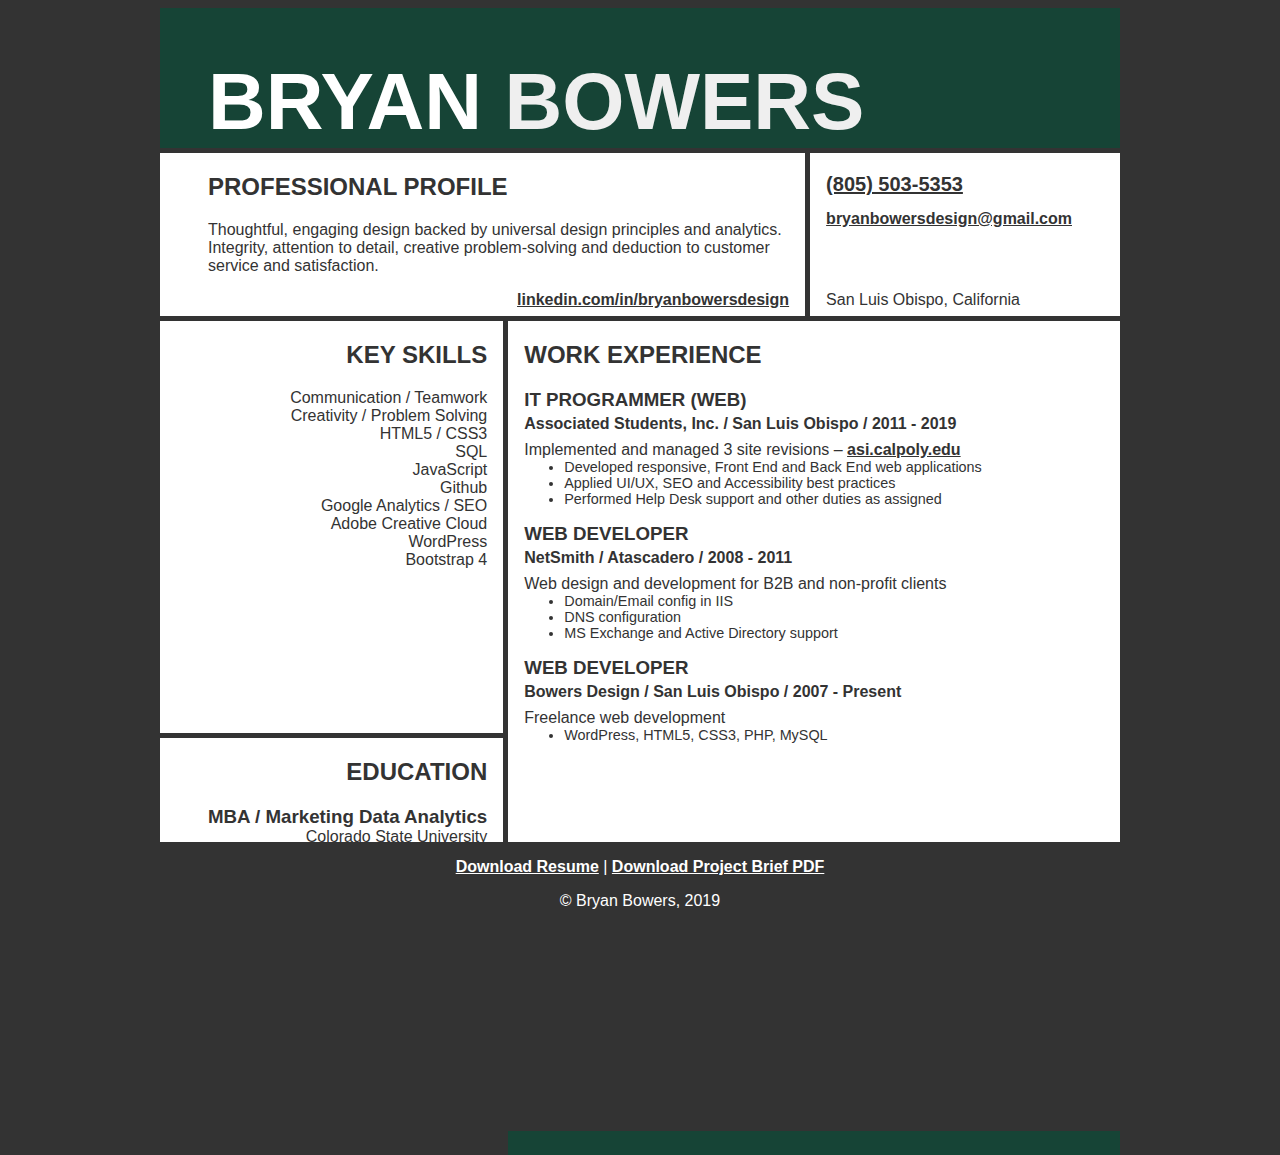
<file: index.html>
<!DOCTYPE html>
<html>
<head>
	<title></title>
	<link rel="stylesheet" type="text/css" href="./style.css">
</head>
<body>
<div class='wrapper'>
  <div class='resume'>
    <div class='name'>
      <h1 class='name__heading'>BRYAN <span class="name__color">BOWERS</span></h1>
    </div>
    <div class='introduction'>
      <h2 class='introduction__heading'>PROFESSIONAL PROFILE</h2>
      <p class='introduction__content'>Thoughtful, engaging design backed by universal design principles and analytics. Integrity, attention to detail, creative problem-solving and deduction to customer service and satisfaction.</p>
      <div class='introduction__link-container'>
        <a class='introduction__link' href='http://www.linkedin.com/in/bryanbowersdesign' target='_blank'>linkedin.com/in/bryanbowersdesign</a>
      </div>
    </div>
    <div class='experience'>
      <h2 class='experience__heading'>WORK EXPERIENCE</h2>
      <div class='experience__content'>
        <div class='job'>
          <h3 class='job__position'>IT Programmer (Web)</h3>
          <p class='job__employer'>
            <span class="job__employer-name">Associated Students, Inc.</span> / <span class="job__employer-location">San Luis Obispo</span> / <span class="job__duration">2011 - 2019</span>
          </p>
          <p class='job__description'>Implemented and managed 3 site revisions – <a href="http://www.asi.calpoly.edu" target="_blank" title="ASI website">asi.calpoly.edu</a></p>
          <ul class='job__duties'>
            <li class='job__duty'>Developed responsive, Front End and Back End web applications</li>
            <li class='job__duty'>Applied UI/UX, SEO and Accessibility best practices</li>
            <li class='job__duty'>Performed Help Desk support and other duties as assigned</li>
          </ul>
        </div>
        <div class='job'>
          <h3 class='job__position'>Web Developer</h3>
          <p class='job__employer'>
            <span class="job__employer-name">NetSmith</span> / <span class="job__employer-location">Atascadero</span> / <span class="job__duration">2008 - 2011</span>
          </p>
          <p class='job__description'>Web design and development for B2B and non-profit clients</p>
          <ul class='job__duties'>
            <li class='job__duty'>Domain/Email config in IIS</li>
            <li class='job__duty'>DNS configuration</li>
            <li class='job__duty'>MS Exchange and Active Directory support</li>
          </ul>
        </div>
        <div class='job'>
          <h3 class='job__position'>Web Developer</h3>
          <p class='job__employer'>
            <span class="job__employer-name">Bowers Design</span> / <span class="job__employer-location">San Luis Obispo</span> / <span class="job__duration">2007 - Present</span>
          </p>
          <p class='job__description'>Freelance web development </p>
          <ul class='job__duties'>
            <li class='job__duty'>WordPress, HTML5, CSS3, PHP, MySQL</li>
            
          </ul>
        </div>
      </div>
    </div>
    <div class='skills'>
      <h2 class='skills__heading'>KEY SKILLS</h2>
      <ul class='skills__list'>
        <li class='skills__skill'>Communication / Teamwork</li>
        <li class='skills__skill'>Creativity / Problem Solving</li>
        <li class='skills__skill'>HTML5 / CSS3</li>
        <li class='skills__skill'>SQL</li> 
        <li class='skills__skill'>JavaScript</li>
        <!-- <li class='skills__skill'>REST / AJAX</li>
        <li class='skills__skill'>NodeJS</li> -->
        <li class='skills__skill'>Github</li>
        <li class='skills__skill'>Google Analytics / SEO</li>
        <li class='skills__skill'>Adobe Creative Cloud</li>
        <li class='skills__skill'>WordPress</li>
        <li class='skills__skill'>Bootstrap 4</li>
      </ul>
    </div>
    <!-- <div class='leader'>
      <h2 class='skills__heading'>LEADERSHIP</h2>
      <ul class='leader__list'>
        <li class='leader__skill'>Student Development</li>
        <li class='leader__skill'>Project Briefs</li>
        <li class='leader__skill'>Coaching & Evaluation</li>
       
      </ul>
    </div> -->
    <div class='education'>
      <h2 class='education__heading'>EDUCATION</h2>
      <div class='education__content'>
        <div class='institution'>
          <h3 class='institution__degree'>MBA / Marketing Data Analytics</h3>
          <p class='institution__name'>Colorado State University</p>
          <p class='institution__location'>Fort Collins, CO</p>
          <p class='institution__duration'>August 2017 - May 2021</p>
        </div>
        <div class='institution'>
          <h3 class='institution__degree'>BFA / Glass</h3>
          <p class='institution__name'>California College of Art</p>
          <p class='institution__location'>Oakland/San Francisco, CA</p>
          <p class='institution__duration'>August 1991 - May 1995</p>
        </div>
        <!-- <div class='institution'>
          <h3 class='institution__degree'>Degree Name / Major</h3>
          <p class='institution__name'>University Name</p>
          <p class='institution__location'>University Location</p>
          <p class='institution__duration'>August 2003 - May 2007</p>
        </div> -->
      </div>
    </div>
    <div class='contact-information'>
      <h2 class='contact-information__heading'>CONTACT INFORMATION</h2>
      <p class='contact-information__phone'>
        <a class='contact-information__link' href='tel:8055035353' target='_blank'>(805) 503-5353</a>
      </p>
      <p class='contact-information__email'>
        <a class='contact-information__link' href='mailto:bryanbowersdesign@gmail.com' target='_blank'>bryanbowersdesign@gmail.com</a>
      </p>
      <!-- <p class='contact-information__website'>
        <a class='contact-information__link' href='http://www.bowersdesign.com' target='_blank'>bowersdesign.com</a>
      </p> -->
      <p class='contact-information__location'>San Luis Obispo, California</p>
    </div>
  </div>
</div>
<footer class='footer'>
  <p class='footer__text'><a class="footer__link" href="./BB_res_2019.pdf" target="_blank">Download Resume</a> | <a class="footer__link" href="./proj_brief.pdf" target="_blank">Download Project Brief PDF</a></p>
  <p class='footer__text'>© Bryan Bowers, 2019</p>
</footer>
</body>
</html>
</file>
<file: style.css>
body {
  background: #333;
  font-family: "Helvetica Neue", Helvetica, Arial, sans-serif;
  color: #333;
}

a {
  color: #333;
  font-weight: 550;
}

a:hover {
  color: #b2cf3d;
}

.wrapper {
  width: 100%;
  max-width: 960px;
  margin: auto;
  background-color: #fff;
}

.name {
  border-bottom: 5px solid #333;
  padding: 2rem 1rem;
  background-color: #164436;
}

.name__heading {
  margin: 0;
  padding: 0;
  font-size: 40px;
  color: #fff;
}

.name__color {
  color: #efefef;
}

.introduction {
  border-bottom: 5px solid #333;
  padding: 1rem;
}

.introduction__link-container {
  text-align: right;
}

.contact-information {
  border-bottom: 1.5rem solid #164436;
  padding: 1rem;
}

.contact-information__phone {
  font-size: 1.25em;
}

.skills {
  border-bottom: 5px solid #333;
  padding: 1rem;
}

.skills__list {
  list-style-type: none;
  padding: 0;
}

.leader {
  border-bottom: 5px solid #333;
  padding: 1rem;
}

.leader__list {
  list-style-type: none;
  padding: 0;
}

.education {
  border-bottom: 5px solid #333;
  padding: 1rem;
}

.institution {
  padding-bottom: 1rem;
}

.institution__degree, .institution__name, .institution__location, .institution__duration {
  margin: 0;
}

.experience {
  padding: 1rem;
  border-bottom: 5px solid #333;
}

.job {
  margin-bottom: 1rem;
}

.job__position {
  margin: 0;
  text-transform: uppercase;
}

.job__employer {
  margin: .25rem 0 .5rem;
  font-weight: bold;
}

.job__description {
  margin: 0;
}

.job__duties {
  margin: 0;
}

.job__duty {
  font-size: 0.9em;
}

.footer__text {
  color: #ffffff;
  text-align: center;
}

.footer__link {
  color: #ffffff;
}

@media screen and (min-width: 840px) {
  body:before {
    content: 'Sorry, it seems your browser doesn\'t support display: grid. Below is the fallback.';
    display: block;
    padding: 2rem;
    color: #ffffff;
    text-align: center;
  }

  @supports (display: grid) {
    body:before {
      display: none;
    }

    .resume {
      display: grid;
      grid-template-columns: auto auto auto;
      grid-template-rows: auto auto 50% 50%;
      grid-template-areas: "name name name" "intro intro contact" "skills experience experience" "education experience experience";
    }

    .name {
      grid-area: name;
      padding: 3rem 3rem 0 3rem;
    }

    .name__heading {
      font-size: 80px;
    }

    .introduction {
      grid-area: intro;
      padding: 0 1rem 0 3rem;
    }

    .contact-information {
      grid-area: contact;
      display: grid;
      grid-template-rows: 25% 25% 25% 25%;
      grid-template-areas: "contact-phone" "contact-email" "contact-website" "contact-location";
      border-bottom: 5px solid #333;
      border-left: 5px solid #333;
      padding: 0 3rem 0 1rem;
    }

    .contact-information__heading {
      display: none;
    }

    .contact-information__phone {
      grid-area: contact-phone;
    }

    .contact-information__email {
      grid-area: contact-email;
    }

    .contact-information__website {
      grid-area: contact-website;
    }

    .contact-information__location {
      grid-area: contact-location;
    }

    .skills {
      grid-area: skills;
      border-right: 5px solid #333;
      padding: 0 1rem 0 3rem;
      text-align: right;
    }

    .leader {
      grid-area: leader;
      border-right: 5px solid #333;
      padding: 0 1rem 0 3rem;
      text-align: right;
    }

    .education {
      grid-area: education;
      border-right: 5px solid #333;
      border-bottom: none;
      padding: 0 1rem 0 3rem;
      text-align: right;
    }

    .experience {
      grid-area: experience;
      /*border-bottom: 1.5rem solid #b2cf3d;*/
      border-bottom: 1.5rem solid #164436;
      padding: 0 3rem 0 1rem;
    }
  }
}
</file>
